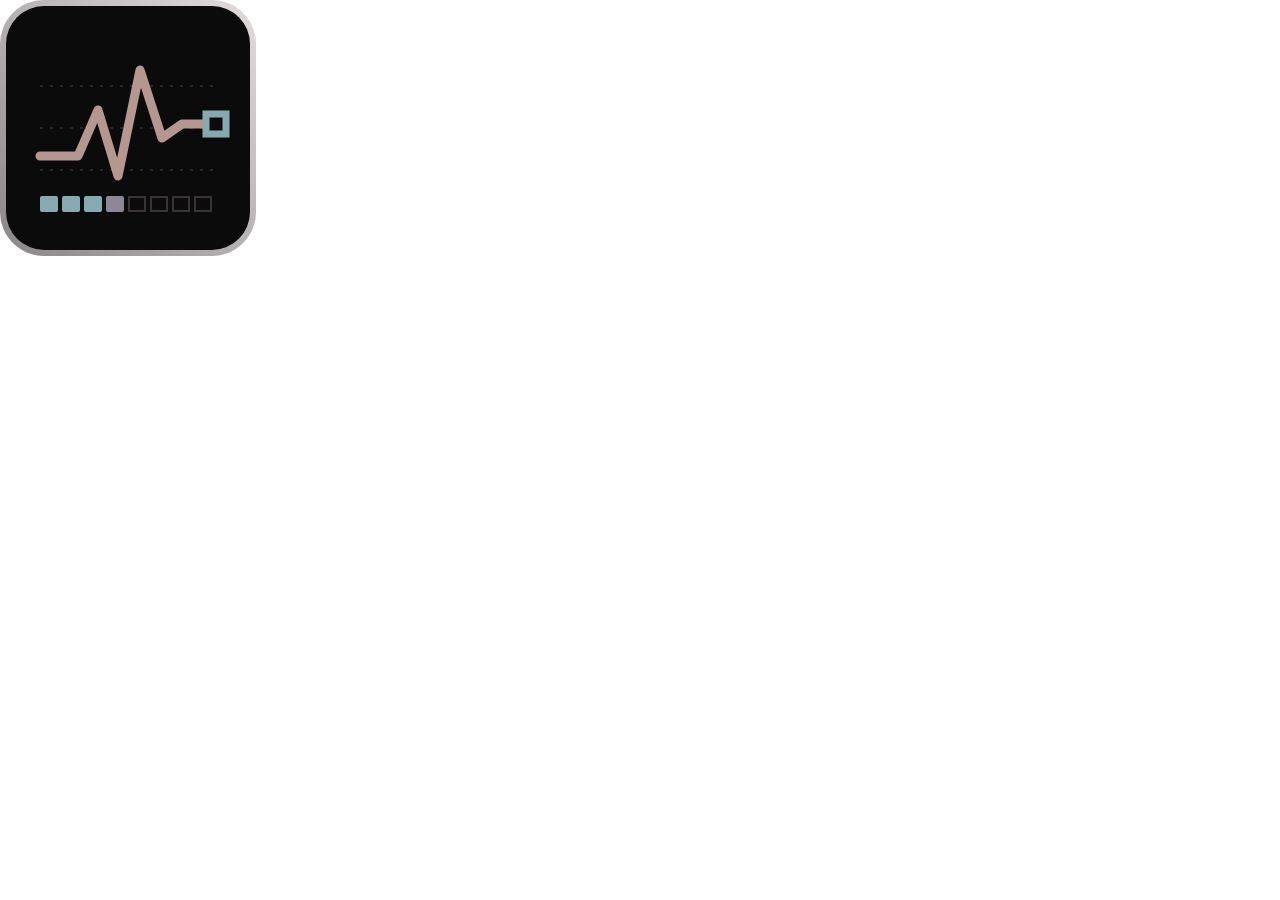
<file: assets/icon.html>
<!doctype html><html><head><style>
html,body{margin:0;background:transparent}
.i{width:256px;height:256px;box-sizing:border-box;border-radius:44px;background:#0c0b0c;position:relative;overflow:hidden;
   border:6px solid transparent;background:linear-gradient(#0c0b0c,#0c0b0c) padding-box,linear-gradient(45deg,#8a8588,#e2dddc) border-box}
svg{position:absolute;inset:0}
</style></head><body><div class="i"><svg viewBox="0 0 244 244" width="244" height="244">
<g stroke="#2a2729" stroke-width="2" stroke-dasharray="3 7"><line x1="34" x2="210" y1="80" y2="80"/><line x1="34" x2="210" y1="122" y2="122"/><line x1="34" x2="210" y1="164" y2="164"/></g>
<polyline points="34,150 72,150 92,104 112,170 134,64 156,132 176,118 210,118" fill="none" stroke="#b59790" stroke-width="9" stroke-linejoin="round" stroke-linecap="round"/>
<rect x="200" y="108" width="20" height="20" fill="#0c0b0c" stroke="#87a9b0" stroke-width="7"/>
<g fill="#87a9b0"><rect x="34" y="190" width="18" height="16" rx="2"/><rect x="56" y="190" width="18" height="16" rx="2"/><rect x="78" y="190" width="18" height="16" rx="2"/><rect x="100" y="190" width="18" height="16" rx="2" fill="#908796"/></g>
<g fill="none" stroke="#3a3437" stroke-width="2"><rect x="123" y="191" width="16" height="14"/><rect x="145" y="191" width="16" height="14"/><rect x="167" y="191" width="16" height="14"/><rect x="189" y="191" width="16" height="14"/></g>
</svg></div></body></html>
</file>
